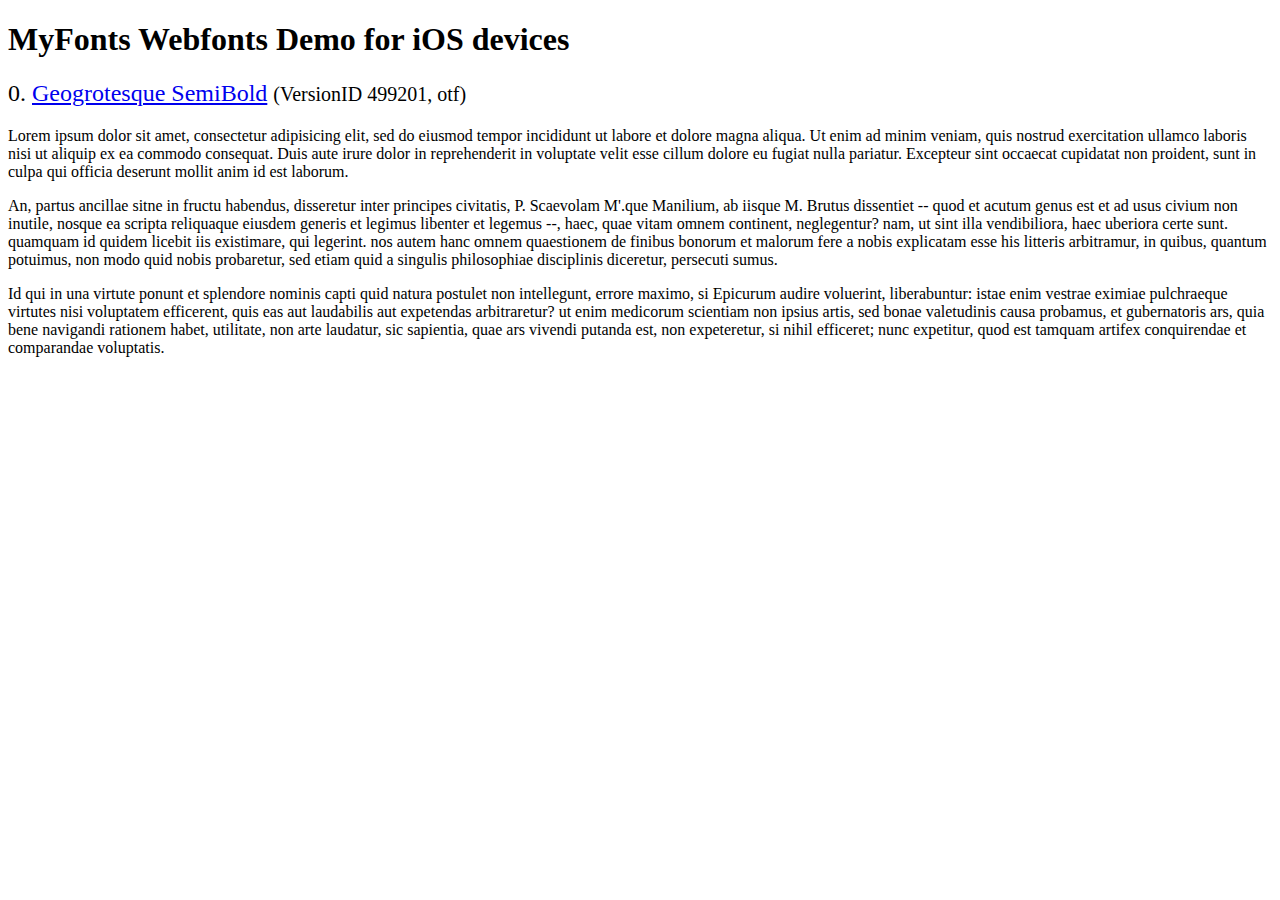
<file: Sawi/static/Slider/woocommerce-FlexSlider-2.7.0-0-g91e323d/woocommerce-FlexSlider-91e323d/demo/fonts/webfonts/geo-semibold/svg/index.html>
<!DOCTYPE html>
<html>
<head>
<title>MyFonts Webfonts Demo for iOS devices</title>
<meta http-equiv="content-type" content="text/html; charset=utf-8" />

<style type="text/css" media="all">

	h2 {
		 font-weight:normal;
	}

		
	@font-face {
		font-family:"Geogrotesque-SemiBold";
		src:url("style_169898.svg#Geogrotesque-SemiBold") format("svg");
	}
	
	.webfont_0 {
		font-family: Geogrotesque-SemiBold;
	}
		
</style>

</head>

<body>

<h1>MyFonts Webfonts Demo for iOS devices</h1>


<h2>0. <span class='webfont_0'><a href='http://new.myfonts.com/search/style::169898/'>Geogrotesque SemiBold</a></span>
<small>(VersionID 499201, otf)</small>
</h2>

<p class='webfont_0'>Lorem ipsum dolor sit amet, consectetur adipisicing elit, sed do eiusmod tempor incididunt ut labore et dolore magna aliqua. Ut enim ad minim veniam, quis nostrud exercitation ullamco laboris nisi ut aliquip ex ea commodo consequat. Duis aute irure dolor in reprehenderit in voluptate velit esse cillum dolore eu fugiat nulla pariatur. Excepteur sint occaecat cupidatat non proident, sunt in culpa qui officia deserunt mollit anim id est laborum.</p>

<p class='webfont_0'>An, partus ancillae sitne in fructu habendus, disseretur inter principes civitatis, P. Scaevolam M'.que Manilium, ab iisque M. Brutus dissentiet -- quod et acutum genus est et ad usus civium non inutile, nosque ea scripta reliquaque eiusdem generis et legimus libenter et legemus --, haec, quae vitam omnem continent, neglegentur? nam, ut sint illa vendibiliora, haec uberiora certe sunt. quamquam id quidem licebit iis existimare, qui legerint. nos autem hanc omnem quaestionem de finibus bonorum et malorum fere a nobis explicatam esse his litteris arbitramur, in quibus, quantum potuimus, non modo quid nobis probaretur, sed etiam quid a singulis philosophiae disciplinis diceretur, persecuti sumus.</p>

<p class='webfont_0'>Id qui in una virtute ponunt et splendore nominis capti quid natura postulet non intellegunt, errore maximo, si Epicurum audire voluerint, liberabuntur: istae enim vestrae eximiae pulchraeque virtutes nisi voluptatem efficerent, quis eas aut laudabilis aut expetendas arbitraretur? ut enim medicorum scientiam non ipsius artis, sed bonae valetudinis causa probamus, et gubernatoris ars, quia bene navigandi rationem habet, utilitate, non arte laudatur, sic sapientia, quae ars vivendi putanda est, non expeteretur, si nihil efficeret; nunc expetitur, quod est tamquam artifex conquirendae et comparandae voluptatis.</p>




</body>
</html>
</file>
